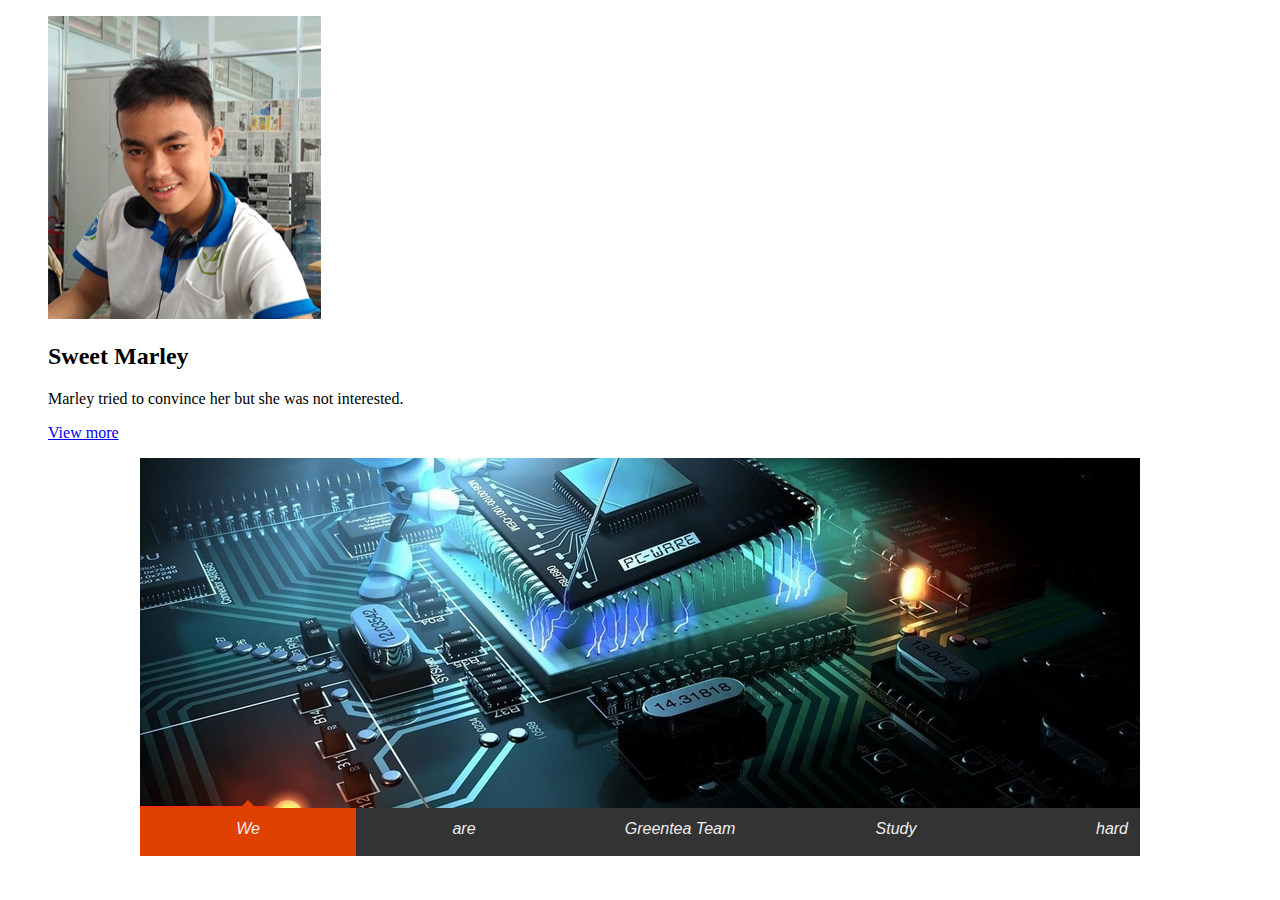
<file: public/slider.html>
<!DOCTYPE html>
<html>
<head>
    <meta http-equiv="content-type" content="text/html;charset=utf-8"/>
    <title>Amazing Slider</title>
    
    <!-- Insert to your webpage before the </head> -->
    <script src="sliderengine/jquery.js"></script>
    <script src="sliderengine/amazingslider.js"></script>
    <link rel="stylesheet" type="text/css" href="sliderengine/amazingslider-1.css">
    <script src="sliderengine/initslider-1.js"></script>
    <!-- End of head section HTML codes -->
    
</head>
<body>
<div class="grid">
    <figure class="effect-marley">
        <img src="img/team/bo.png" alt="img11"/>
        <figcaption>
            <h2>Sweet <span>Marley</span></h2>
            <p>Marley tried to convince her but she was not interested.</p>
            <a href="#">View more</a>
        </figcaption>
    </figure>


    <!-- Related demos -->

</div>
    <!-- Insert to your webpage where you want to display the slider -->
    <div id="amazingslider-wrapper-1" style="display:block;position:relative;max-width:1000px;margin:0px auto 64px;">
        <div id="amazingslider-1" style="display:block;position:relative;margin:0 auto;">
            <ul class="amazingslider-slides" style="display:none;">
                <li><img src="images/We.jpg" alt="We"  title="We" />
                </li>
                <li><img src="images/are.jpg" alt="are"  title="are" />
                </li>
                <li><img src="images/Greentea%20Team.jpg" alt="Greentea Team"  title="Greentea Team" />
                </li>
                <li><img src="images/Study.jpg" alt="Study"  title="Study" />
                </li>
                <li><img src="images/hard.jpg" alt="hard"  title="hard" />
                </li>
                <li><img src="images/Working.jpg" alt="Working"  title="Working" />
                </li>
                <li><img src="images/together.jpg" alt="together"  title="together" />
                </li>
                <li><img src="images/Endeavour.jpg" alt="Endeavour"  title="Endeavour" />
                </li>
                <li><img src="images/to%20be.jpg" alt="to be"  title="to be" />
                </li>
                <li><img src="images/WIN.jpg" alt="WIN"  title="WIN" />
                </li>
            </ul>
            <ul class="amazingslider-thumbnails" style="display:none;">
                <li><img src="images/We-tn.jpg" alt="We" title="We" /></li>
                <li><img src="images/are-tn.jpg" alt="are" title="are" /></li>
                <li><img src="images/Greentea%20Team-tn.jpg" alt="Greentea Team" title="Greentea Team" /></li>
                <li><img src="images/Study-tn.jpg" alt="Study" title="Study" /></li>
                <li><img src="images/hard-tn.jpg" alt="hard" title="hard" /></li>
                <li><img src="images/Working-tn.jpg" alt="Working" title="Working" /></li>
                <li><img src="images/together-tn.jpg" alt="together" title="together" /></li>
                <li><img src="images/Endeavour-tn.jpg" alt="Endeavour" title="Endeavour" /></li>
                <li><img src="images/to%20be-tn.jpg" alt="to be" title="to be" /></li>
                <li><img src="images/WIN-tn.jpg" alt="WIN" title="WIN" /></li>
            </ul>
        </div>
    </div>
    <!-- End of body section HTML codes -->
    
</body>
</html>
</file>
<file: public/sliderengine/amazingslider-1.css>
/* blue button large */
.as-btn-blue-large {
  	display: inline-block;
  	border: none;
  	-webkit-box-sizing: border-box;
  	-moz-box-sizing: border-box;
  	box-sizing: border-box;
  	margin: 0;
  	background: #009cde;
  	font-family: "Lucida Sans Unicode","Lucida Grande",sans-serif,Arial;
  	color: #fff;
  	cursor: pointer;
  	text-align: center;
  	text-decoration: none;
  	text-shadow: none;
  	text-transform: none;
  	white-space: nowrap;
  	-webkit-font-smoothing: antialiased;
	padding: 10px 16px;
	font-size: 24px;
	font-weight: 300;
  	-webkit-border-radius: 4px;
  	-moz-border-radius: 4px;
  	border-radius: 4px;
}

.as-btn-blue-large:hover {
  	color: #fff;
  	background: #0285d2;
}

.as-btn-blue-large:focus {
  	outline: 0;
}

/* blue button medium */
.as-btn-blue-medium {
  	display: inline-block;
  	border: none;
  	-webkit-box-sizing: border-box;
  	-moz-box-sizing: border-box;
  	box-sizing: border-box;
  	margin: 0;
  	background: #009cde;
  	font-family: "Lucida Sans Unicode","Lucida Grande",sans-serif,Arial;
  	color: #fff;
  	cursor: pointer;
  	text-align: center;
  	text-decoration: none;
  	text-shadow: none;
  	text-transform: none;
  	white-space: nowrap;
  	-webkit-font-smoothing: antialiased;
	padding: 6px 12px;
	font-size: 14px;
	font-weight: normal;
  	-webkit-border-radius: 2px;
  	-moz-border-radius: 2px;
  	border-radius: 2px;
}

.as-btn-blue-medium:hover {
  	color: #fff;
  	background: #0285d2;
}

.as-btn-blue-medium:focus {
  	outline: 0;
}

/* blue button small */
.as-btn-blue-small {
  	display: inline-block;
  	border: none;
  	-webkit-box-sizing: border-box;
  	-moz-box-sizing: border-box;
  	box-sizing: border-box;
  	margin: 0;
  	background: #009cde;
  	font-family: "Lucida Sans Unicode","Lucida Grande",sans-serif,Arial;
  	color: #fff;
  	cursor: pointer;
  	text-align: center;
  	text-decoration: none;
  	text-shadow: none;
  	text-transform: none;
  	white-space: nowrap;
  	-webkit-font-smoothing: antialiased;
	padding: 5px 10px;
	font-size: 12px;
	font-weight: normal;
  	-webkit-border-radius: 0px;
  	-moz-border-radius: 0px;
  	border-radius: 0px;
}

.as-btn-blue-small:hover {
  	color: #fff;
  	background: #0285d2;
}

.as-btn-blue-small:focus {
  	outline: 0;
}

/* blue border large */
.as-btn-blueborder-large {
  	display: inline-block;
  	border: 2px solid #009cde;
  	-webkit-box-sizing: border-box;
  	-moz-box-sizing: border-box;
  	box-sizing: border-box;
  	margin: 0;
  	background: transparent;
  	font-family: "Lucida Sans Unicode","Lucida Grande",sans-serif,Arial;
  	color: #009cde;
  	cursor: pointer;
  	text-align: center;
  	text-decoration: none;
  	text-shadow: none;
  	text-transform: none;
  	vertical-align: baseline;
  	white-space: nowrap;
  	-webkit-font-smoothing: antialiased;
	padding: 10px 16px;
	font-size: 24px;
	font-weight: 300;
  	-webkit-border-radius: 4px;
  	-moz-border-radius: 4px;
  	border-radius: 4px;
}

.as-btn-blueborder-large:hover {
  	color: #fff;
  	background: #009cde;
}

.as-btn-blueborder-large:focus {
  	outline: 0;
}

/* blue border medium */
.as-btn-blueborder-medium {
  	display: inline-block;
  	border: 2px solid #009cde;
  	-webkit-box-sizing: border-box;
  	-moz-box-sizing: border-box;
  	box-sizing: border-box;
  	margin: 0;
  	background: transparent;
  	font-family: "Lucida Sans Unicode","Lucida Grande",sans-serif,Arial;
  	color: #009cde;
  	cursor: pointer;
  	text-align: center;
  	text-decoration: none;
  	text-shadow: none;
  	text-transform: none;
  	vertical-align: baseline;
  	white-space: nowrap;
  	-webkit-font-smoothing: antialiased;
	padding: 6px 12px;
	font-size: 14px;
	font-weight: normal;
  	-webkit-border-radius: 2px;
  	-moz-border-radius: 2px;
  	border-radius: 2px;
}

.as-btn-blueborder-medium:hover {
  	color: #fff;
  	background: #009cde;
}

.as-btn-blueborder-medium:focus {
  	outline: 0;
}

/* blue border small */
.as-btn-blueborder-small {
  	display: inline-block;
  	border: 2px solid #009cde;
  	-webkit-box-sizing: border-box;
  	-moz-box-sizing: border-box;
  	box-sizing: border-box;
  	margin: 0;
  	background: transparent;
  	font-family: "Lucida Sans Unicode","Lucida Grande",sans-serif,Arial;
  	color: #009cde;
  	cursor: pointer;
  	text-align: center;
  	text-decoration: none;
  	text-shadow: none;
  	text-transform: none;
  	vertical-align: baseline;
  	white-space: nowrap;
  	-webkit-font-smoothing: antialiased;
	padding: 5px 10px;
	font-size: 12px;
	font-weight: normal;
  	-webkit-border-radius: 0px;
  	-moz-border-radius: 0px;
  	border-radius: 0px;
}

.as-btn-blueborder-small:hover {
  	color: #fff;
  	background: #009cde;
}

.as-btn-blueborder-small:focus {
  	outline: 0;
}

/* orange button large */
.as-btn-orange-large {
  	display: inline-block;
  	border: none;
  	-webkit-box-sizing: border-box;
  	-moz-box-sizing: border-box;
  	box-sizing: border-box;
  	margin: 0;
  	background: #f7a020;
  	font-family: "Lucida Sans Unicode","Lucida Grande",sans-serif,Arial;
  	color: #fff;
  	cursor: pointer;
  	text-align: center;
  	text-decoration: none;
  	text-shadow: none;
  	text-transform: none;
  	white-space: nowrap;
  	-webkit-font-smoothing: antialiased;
	padding: 10px 16px;
	font-size: 24px;
	font-weight: 300;
  	-webkit-border-radius: 4px;
  	-moz-border-radius: 4px;
  	border-radius: 4px;
}

.as-btn-orange-large:hover {
  	color: #fff;
  	background: #ffc030;
}

.as-btn-orange-large:focus {
  	outline: 0;
}

/* orange button medium */
.as-btn-orange-medium {
  	display: inline-block;
  	border: none;
  	-webkit-box-sizing: border-box;
  	-moz-box-sizing: border-box;
  	box-sizing: border-box;
  	margin: 0;
  	background: #f7a020;
  	font-family: "Lucida Sans Unicode","Lucida Grande",sans-serif,Arial;
  	color: #fff;
  	cursor: pointer;
  	text-align: center;
  	text-decoration: none;
  	text-shadow: none;
  	text-transform: none;
  	white-space: nowrap;
  	-webkit-font-smoothing: antialiased;
	padding: 6px 12px;
	font-size: 14px;
	font-weight: normal;
  	-webkit-border-radius: 2px;
  	-moz-border-radius: 2px;
  	border-radius: 2px;
}

.as-btn-orange-medium:hover {
  	color: #fff;
  	background: #ffc030;
}

.as-btn-orange-medium:focus {
  	outline: 0;
}

/* orange button small */
.as-btn-orange-small {
  	display: inline-block;
  	border: none;
  	-webkit-box-sizing: border-box;
  	-moz-box-sizing: border-box;
  	box-sizing: border-box;
  	margin: 0;
  	background: #f7a020;
  	font-family: "Lucida Sans Unicode","Lucida Grande",sans-serif,Arial;
  	color: #fff;
  	cursor: pointer;
  	text-align: center;
  	text-decoration: none;
  	text-shadow: none;
  	text-transform: none;
  	white-space: nowrap;
  	-webkit-font-smoothing: antialiased;
	padding: 5px 10px;
	font-size: 12px;
	font-weight: normal;
  	-webkit-border-radius: 0px;
  	-moz-border-radius: 0px;
  	border-radius: 0px;
}

.as-btn-orange-small:hover {
  	color: #fff;
  	background: #ffc030;
}

.as-btn-orange-small:focus {
  	outline: 0;
}

/* orange border large */
.as-btn-orangeborder-large {
  	display: inline-block;
  	border: 2px solid #f7a020;
  	-webkit-box-sizing: border-box;
  	-moz-box-sizing: border-box;
  	box-sizing: border-box;
  	margin: 0;
  	background: transparent;
  	font-family: "Lucida Sans Unicode","Lucida Grande",sans-serif,Arial;
  	color: #f7a020;
  	cursor: pointer;
  	text-align: center;
  	text-decoration: none;
  	text-shadow: none;
  	text-transform: none;
  	vertical-align: baseline;
  	white-space: nowrap;
  	-webkit-font-smoothing: antialiased;
	padding: 10px 16px;
	font-size: 24px;
	font-weight: 300;
  	-webkit-border-radius: 4px;
  	-moz-border-radius: 4px;
  	border-radius: 4px;
}

.as-btn-orangeborder-large:hover {
  	color: #fff;
  	background: #f7a020;
}

.as-btn-orangeborder-large:focus {
  	outline: 0;
}

/* orange border medium */
.as-btn-orangeborder-medium {
  	display: inline-block;
  	border: 2px solid #f7a020;
  	-webkit-box-sizing: border-box;
  	-moz-box-sizing: border-box;
  	box-sizing: border-box;
  	margin: 0;
  	background: transparent;
  	font-family: "Lucida Sans Unicode","Lucida Grande",sans-serif,Arial;
  	color: #f7a020;
  	cursor: pointer;
  	text-align: center;
  	text-decoration: none;
  	text-shadow: none;
  	text-transform: none;
  	vertical-align: baseline;
  	white-space: nowrap;
  	-webkit-font-smoothing: antialiased;
	padding: 6px 12px;
	font-size: 14px;
	font-weight: normal;
  	-webkit-border-radius: 2px;
  	-moz-border-radius: 2px;
  	border-radius: 2px;
}

.as-btn-orangeborder-medium:hover {
  	color: #fff;
  	background: #f7a020;
}

.as-btn-orangeborder-medium:focus {
  	outline: 0;
}

/* orange border small */
.as-btn-orangeborder-small {
  	display: inline-block;
  	border: 2px solid #f7a020;
  	-webkit-box-sizing: border-box;
  	-moz-box-sizing: border-box;
  	box-sizing: border-box;
  	margin: 0;
  	background: transparent;
  	font-family: "Lucida Sans Unicode","Lucida Grande",sans-serif,Arial;
  	color: #f7a020;
  	cursor: pointer;
  	text-align: center;
  	text-decoration: none;
  	text-shadow: none;
  	text-transform: none;
  	vertical-align: baseline;
  	white-space: nowrap;
  	-webkit-font-smoothing: antialiased;
	padding: 5px 10px;
	font-size: 12px;
	font-weight: normal;
  	-webkit-border-radius: 0px;
  	-moz-border-radius: 0px;
  	border-radius: 0px;
}

.as-btn-orangeborder-small:hover {
  	color: #fff;
  	background: #f7a020;
}

.as-btn-orangeborder-small:focus {
  	outline: 0;
}

/* white button large */
.as-btn-white-large {
  	display: inline-block;
  	border: none;
  	-webkit-box-sizing: border-box;
  	-moz-box-sizing: border-box;
  	box-sizing: border-box;
  	margin: 0;
  	background: #fff;
  	font-family: "Lucida Sans Unicode","Lucida Grande",sans-serif,Arial;
  	color: #444;
  	cursor: pointer;
  	text-align: center;
  	text-decoration: none;
  	text-shadow: none;
  	text-transform: none;
  	white-space: nowrap;
  	-webkit-font-smoothing: antialiased;
	padding: 10px 16px;
	font-size: 24px;
	font-weight: 300;
  	-webkit-border-radius: 4px;
  	-moz-border-radius: 4px;
  	border-radius: 4px;
}

.as-btn-white-large:hover {
  	color: #fff;
  	background: #444;
}

.as-btn-white-large:focus {
  	outline: 0;
}

/* white button medium */
.as-btn-white-medium {
  	display: inline-block;
  	border: none;
  	-webkit-box-sizing: border-box;
  	-moz-box-sizing: border-box;
  	box-sizing: border-box;
  	margin: 0;
  	background: #fff;
  	font-family: "Lucida Sans Unicode","Lucida Grande",sans-serif,Arial;
  	color: #444;
  	cursor: pointer;
  	text-align: center;
  	text-decoration: none;
  	text-shadow: none;
  	text-transform: none;
  	white-space: nowrap;
  	-webkit-font-smoothing: antialiased;
	padding: 6px 12px;
	font-size: 14px;
	font-weight: normal;
  	-webkit-border-radius: 2px;
  	-moz-border-radius: 2px;
  	border-radius: 2px;
}

.as-btn-white-medium:hover {
  	color: #fff;
  	background: #444;
}

.as-btn-white-medium:focus {
  	outline: 0;
}

/* white button small */
.as-btn-white-small {
  	display: inline-block;
  	border: none;
  	-webkit-box-sizing: border-box;
  	-moz-box-sizing: border-box;
  	box-sizing: border-box;
  	margin: 0;
  	background: #fff;
  	font-family: "Lucida Sans Unicode","Lucida Grande",sans-serif,Arial;
  	color: #444;
  	cursor: pointer;
  	text-align: center;
  	text-decoration: none;
  	text-shadow: none;
  	text-transform: none;
  	white-space: nowrap;
  	-webkit-font-smoothing: antialiased;
	padding: 5px 10px;
	font-size: 12px;
	font-weight: normal;
  	-webkit-border-radius: 0px;
  	-moz-border-radius: 0px;
  	border-radius: 0px;
}

.as-btn-white-small:hover {
  	color: #fff;
  	background: #444;
}

.as-btn-white-small:focus {
  	outline: 0;
}

/* white border large */
.as-btn-whiteborder-large {
  	display: inline-block;
  	border: 2px solid #fff;
  	-webkit-box-sizing: border-box;
  	-moz-box-sizing: border-box;
  	box-sizing: border-box;
  	margin: 0;
  	background: transparent;
  	font-family: "Lucida Sans Unicode","Lucida Grande",sans-serif,Arial;
  	color: #fff;
  	cursor: pointer;
  	text-align: center;
  	text-decoration: none;
  	text-shadow: none;
  	text-transform: none;
  	vertical-align: baseline;
  	white-space: nowrap;
  	-webkit-font-smoothing: antialiased;
	padding: 10px 16px;
	font-size: 24px;
	font-weight: 300;
  	-webkit-border-radius: 4px;
  	-moz-border-radius: 4px;
  	border-radius: 4px;
}

.as-btn-whiteborder-large:hover {
  	color: #444;
  	background: #fff;
}

.as-btn-whiteborder-large:focus {
  	outline: 0;
}

/* white border medium */
.as-btn-whiteborder-medium {
  	display: inline-block;
  	border: 2px solid #fff;
  	-webkit-box-sizing: border-box;
  	-moz-box-sizing: border-box;
  	box-sizing: border-box;
  	margin: 0;
  	background: transparent;
  	font-family: "Lucida Sans Unicode","Lucida Grande",sans-serif,Arial;
  	color: #fff;
  	cursor: pointer;
  	text-align: center;
  	text-decoration: none;
  	text-shadow: none;
  	text-transform: none;
  	vertical-align: baseline;
  	white-space: nowrap;
  	-webkit-font-smoothing: antialiased;
	padding: 6px 12px;
	font-size: 14px;
	font-weight: normal;
  	-webkit-border-radius: 2px;
  	-moz-border-radius: 2px;
  	border-radius: 2px;
}

.as-btn-whiteborder-medium:hover {
  	color: #444;
  	background: #fff;
}

.as-btn-whiteborder-medium:focus {
  	outline: 0;
}

/* white border small */
.as-btn-whiteborder-small {
  	display: inline-block;
  	border: 2px solid #fff;
  	-webkit-box-sizing: border-box;
  	-moz-box-sizing: border-box;
  	box-sizing: border-box;
  	margin: 0;
  	background: transparent;
  	font-family: "Lucida Sans Unicode","Lucida Grande",sans-serif,Arial;
  	color: #fff;
  	cursor: pointer;
  	text-align: center;
  	text-decoration: none;
  	text-shadow: none;
  	text-transform: none;
  	vertical-align: baseline;
  	white-space: nowrap;
  	-webkit-font-smoothing: antialiased;
	padding: 5px 10px;
	font-size: 12px;
	font-weight: normal;
  	-webkit-border-radius: 0px;
  	-moz-border-radius: 0px;
  	border-radius: 0px;
}

.as-btn-whiteborder-small:hover {
  	color: #444;
  	background: #fff;
}

.as-btn-whiteborder-small:focus {
  	outline: 0;
}

/* navy button large */
.as-btn-navy-large {
  	display: inline-block;
  	border: none;
  	-webkit-box-sizing: border-box;
  	-moz-box-sizing: border-box;
  	box-sizing: border-box;
  	margin: 0;
  	background: #334455;
  	font-family: "Lucida Sans Unicode","Lucida Grande",sans-serif,Arial;
  	color: #fff;
  	cursor: pointer;
  	text-align: center;
  	text-decoration: none;
  	text-shadow: none;
  	text-transform: none;
  	white-space: nowrap;
  	-webkit-font-smoothing: antialiased;
	padding: 10px 16px;
	font-size: 24px;
	font-weight: 300;
  	-webkit-border-radius: 4px;
  	-moz-border-radius: 4px;
  	border-radius: 4px;
}

.as-btn-navy-large:hover {
  	color: #fff;
  	background: #445566;
}

.as-btn-navy-large:focus {
  	outline: 0;
}

/* navy button medium */
.as-btn-navy-medium {
  	display: inline-block;
  	border: none;
  	-webkit-box-sizing: border-box;
  	-moz-box-sizing: border-box;
  	box-sizing: border-box;
  	margin: 0;
  	background: #334455;
  	font-family: "Lucida Sans Unicode","Lucida Grande",sans-serif,Arial;
  	color: #fff;
  	cursor: pointer;
  	text-align: center;
  	text-decoration: none;
  	text-shadow: none;
  	text-transform: none;
  	white-space: nowrap;
  	-webkit-font-smoothing: antialiased;
	padding: 6px 12px;
	font-size: 14px;
	font-weight: normal;
  	-webkit-border-radius: 2px;
  	-moz-border-radius: 2px;
  	border-radius: 2px;
}

.as-btn-navy-medium:hover {
  	color: #fff;
  	background: #445566;
}

.as-btn-navy-medium:focus {
  	outline: 0;
}

/* navy button small */
.as-btn-navy-small {
  	display: inline-block;
  	border: none;
  	-webkit-box-sizing: border-box;
  	-moz-box-sizing: border-box;
  	box-sizing: border-box;
  	margin: 0;
  	background: #334455;
  	font-family: "Lucida Sans Unicode","Lucida Grande",sans-serif,Arial;
  	color: #fff;
  	cursor: pointer;
  	text-align: center;
  	text-decoration: none;
  	text-shadow: none;
  	text-transform: none;
  	white-space: nowrap;
  	-webkit-font-smoothing: antialiased;
	padding: 5px 10px;
	font-size: 12px;
	font-weight: normal;
  	-webkit-border-radius: 0px;
  	-moz-border-radius: 0px;
  	border-radius: 0px;
}

.as-btn-navy-small:hover {
  	color: #fff;
  	background: #445566;
}

.as-btn-navy-small:focus {
  	outline: 0;
}
</file>
